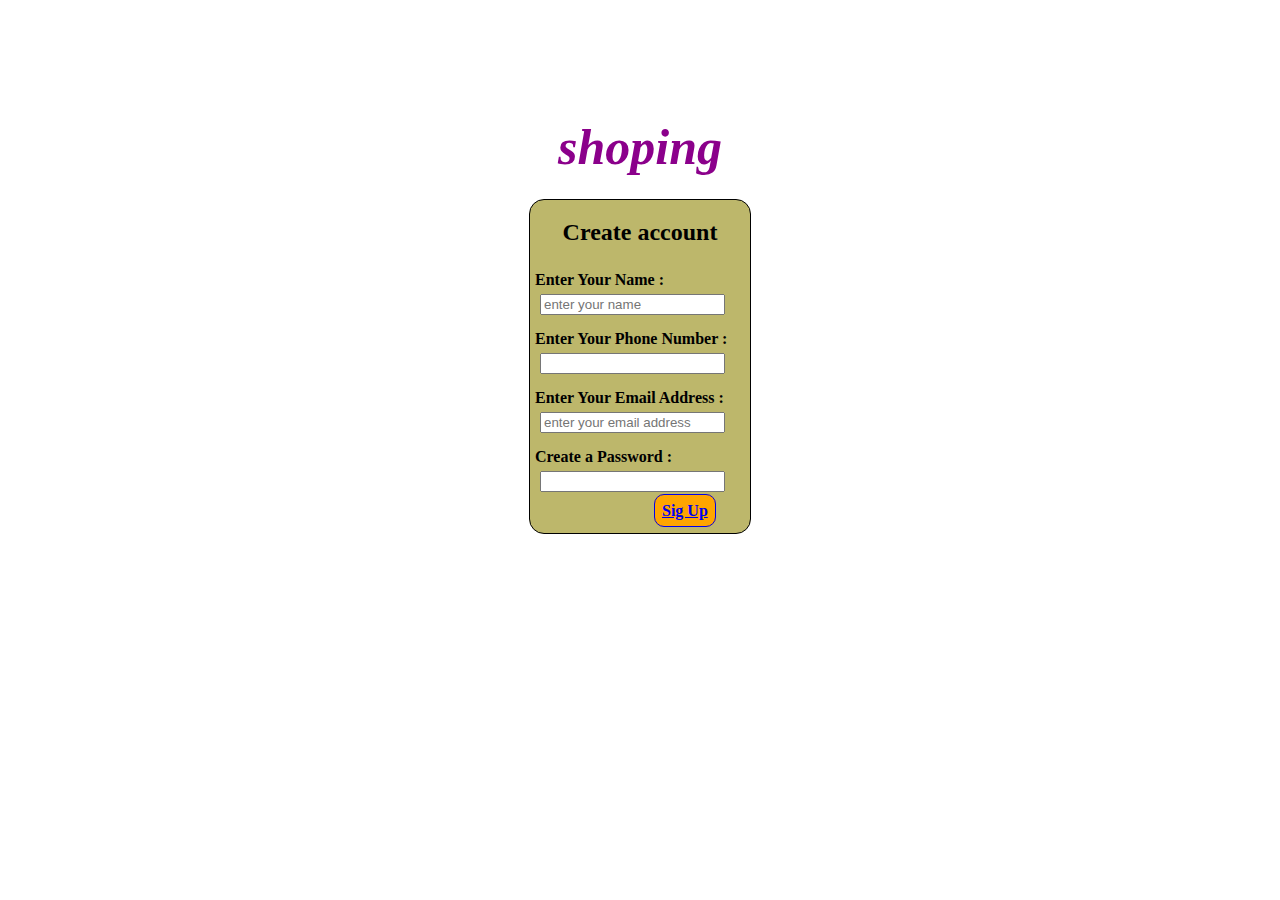
<file: shopping app/create_new_account.html>
<!DOCTYPE html>
<html lang="en">
<head>
    <meta charset="UTF-8">
    <meta http-equiv="X-UA-Compatible" content="IE=edge">
    <meta name="viewport" content="width=device-width, initial-scale=1.0">
    <title>Create new account</title>
    <style>
        .div{
            border: 1px solid;
            width: 220px;
            margin: -11px auto;
            height: 333px;
            background-color: darkkhaki;
            border-radius: 15px;
        }
        li{
            list-style: none;
            font-weight: bold;
            padding: 5px;
        }
        .input{
            padding: 5px;
            
        }
        #logo{
            text-align: center;
            margin-top: 118px ;
            color: darkmagenta;
            font-style: italic;
            font-size: 50px;

        }
        h2{
            text-align: center;
            font-weight: bold;
           
        }
        .sigup{
           padding: 7px;
           background-color: orange;
           font-weight: bold;
           border-radius: 10px;
           width: 70px;
           margin-left: 124px;
           border: 1px solid;
        }
        .sigup:hover{
            background-color: blue;
            color: aliceblue;
        }
        @media only screen and (max-width:500px) {
          body{
            width:100px;
            height: 100px;
          }  
        }
        
    </style>
</head>
<body>
    <h1 id="logo">shoping</h1>
    <div class="div">
        <h2>Create account</h2>
        <li>
            <label>Enter Your Name :</label>
            <div class="input"><input type="text" name="Enter your name" placeholder="enter your name"></div>
        </li>
        <li>
            <label>Enter Your Phone Number :</label>
            <div class="input"><input type="text" name="Enter your phone Number"></div>
        </li>
        <li>
            <label>Enter Your Email Address :</label>
            <div class="input"><input type="text" name="Enter your email address" placeholder="enter your email address"></div>
        </li>
        <li>
            <label>Create a Password :</label>
            <div class="input"><input type="password" name="Enter your password" maxlength="8"></div>
        </li>
        <a href="file:///C:/Users/prave/OneDrive/Desktop/myproject/store.html" class="sigup">Sig Up</a>
    </div>
</body>
</html>
</file>
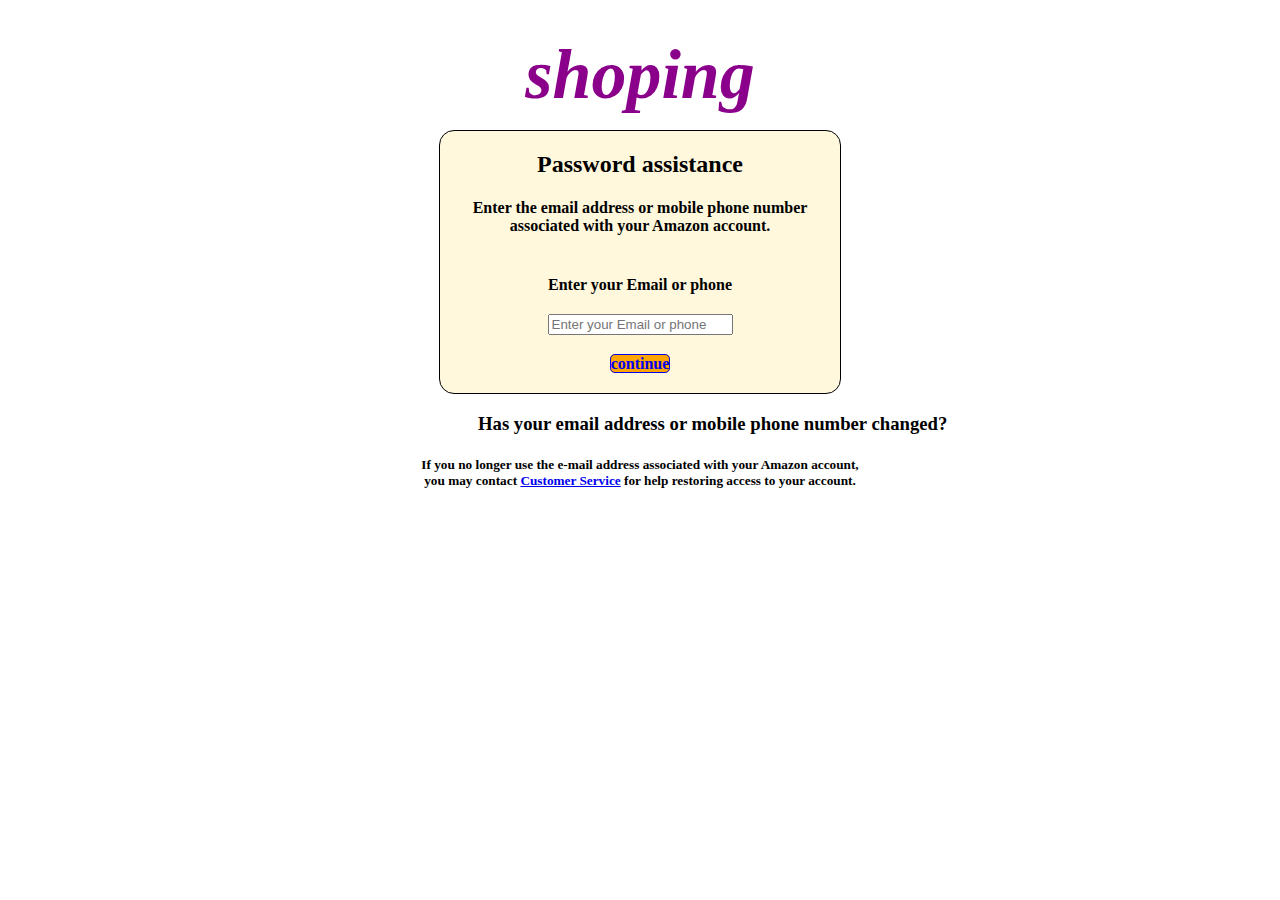
<file: shopping app/forgetpassword.html>
<!DOCTYPE html>
<html lang="en">
<head>
    <meta charset="UTF-8">
    <meta http-equiv="X-UA-Compatible" content="IE=edge">
    <meta name="viewport" content="width=device-width, initial-scale=1.0">
    <title>forget password</title>
    <style>
        .forget{
            border: 1px solid;
            border-radius: 15px;
            margin-right: 50px;
            text-align: center;
            width: 400px;
            margin: 1px auto;
            background-color: cornsilk;
        }
        li{
            list-style: none;
            padding: 20px;
            font-weight: bold;
        }
        .contune{
            background-color: orange;
            width: 180px;
            border-radius: 5px;
            text-decoration: none;
            border: 1px solid;
        }
        .contune:hover{
            background-color: blue;
            color: #fff;
        }
        h3{
            padding-left: 470px;
            
        }
       .mtt{
        text-align: center;
        
       }
       .header{
        text-align: center;
        font-size: 70px;
        font-style: italic;
        margin: 15px;
        color: darkmagenta;
        margin-top: 35px;
       }
       @media only screen and (max-width:500px){
        body{
            width: 100%;
            height: 100%;
        }
        .has_your{
            margin-left: 20px;
           margin-left: 20px;
        }
    }
    @media only screen and (max-width:800px){
        body{
            width: 100%;
            height: 100%;
        }
        
    }
    </style>
</head>
<body>
    
        <h1 class="header">shoping</h1>
    </div>
    <div class="forget">
        <h2>Password assistance</h2>
        <h4>Enter the email address or mobile phone number associated with your Amazon account.</h4>
        <div class="enter">
            <li>Enter your Email or phone</li>
            <input type="text" placeholder="Enter your Email or phone">
        </div>
        <li>
           <a href="otppage.html" class="contune">continue</a>
        </li>
    </div>
    <h3 class="has_your">Has your email address or mobile phone number changed?</h3>
    <h5 class="mtt">If you no longer use the e-mail address associated with your Amazon account,<br> you may contact <a href="https://www.google.com/search?gs_ssp=eJzj4tTP1TcwLjetyDVg9OJNLi0uyc9NLVJITixKBQBqwwiI&q=customer+care&rlz=1C1CHBF_enIN994IN994&oq=costmare+&aqs=chrome.1.69i57j46i10i433j0i10i131i433j0i10i433j0i10i131i433j46i10i433j0i10i433j0i10i131i433j0i10i433.7528j0j15&sourceid=chrome&ie=UTF-8">Customer Service</a> for help restoring access to your account.</h5>
</body>
</file>
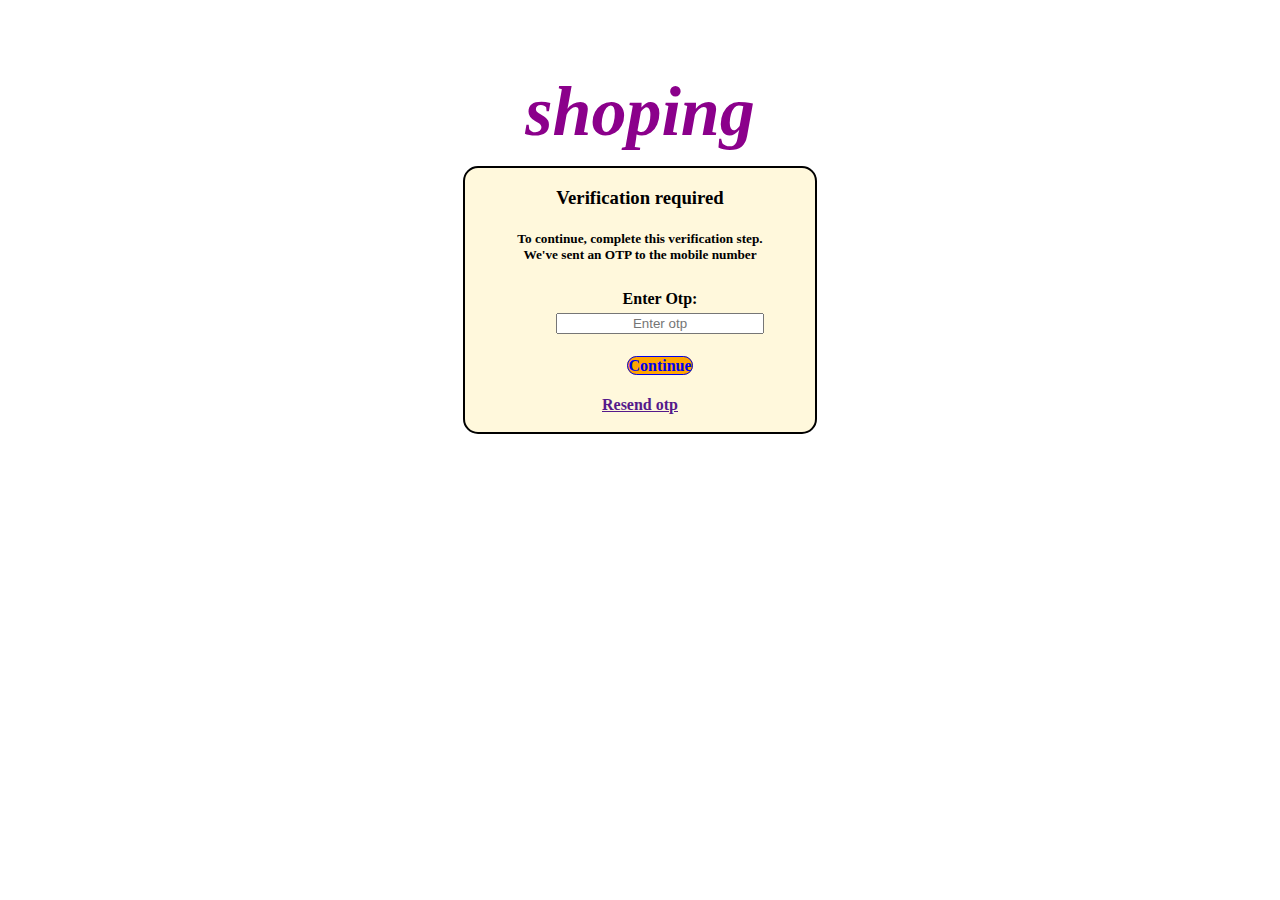
<file: shopping app/otppage.html>
<!DOCTYPE html>
<html lang="en">
<head>
    <meta charset="UTF-8">
    <meta http-equiv="X-UA-Compatible" content="IE=edge">
    <meta name="viewport" content="width=device-width, initial-scale=1.0">
    <title>Otp Page Generesion</title>
    <style>
        .continer{
            border: 2px solid;
            text-align: center;
            width: 350px;
            margin: 20px auto;
            margin-top: 10px;
            background-color: cornsilk;
            border-radius: 15px;
        }
        li{
            list-style: none;
            padding: 5px;
            font-weight: bold;
        }
        .continue{
            text-align: center;
            width: 300px;
            font-weight: bold;
            background-color: orange;
            text-decoration: none;
            border: 1px solid;
            border-radius: 10px;
            
        }
        .enterotp{
            width: 200px;
            text-align: center; 
        }
        .continue:hover{
            background-color: blue;
        }
        a{
            font-weight: bold;
            
        }
        .header{
            font-size: 70px;
            font-style: italic;
            font-weight: bold;
            text-align: center;
            margin-top: 72px;
            margin-bottom: 14px;
            color: darkmagenta;
        }
        @media only screen and(max-width:500px) {
            body{
                width: 100%;
                height: 100%;
                display: flex;
            }
        }
        @media only screen and(max-width:800px) {
            body{
                width: 100%;
                height: 100%;
                display: flex;
            }
        }
      
    </style>
</head>
<body>
    <h1 class="header">shoping</h1>
    <div class="continer">
        <h3>Verification required</h3>
        <h5>To continue, complete this verification step.<br> We've sent an OTP to the mobile number</h5>
            <ul>
                <li>Enter Otp:</li>
                    <input type="text" placeholder="Enter otp" class="enterotp"><br><br>
                <li>
                    <a href="file:///C:/Users/prave/OneDrive/Desktop/myproject/login1.html" class="continue">Continue</a> 
                 </li>
            </ul>
        <a href="">Resend otp</a><br><br>
        
    </div>
</body>
</html>
</file>
